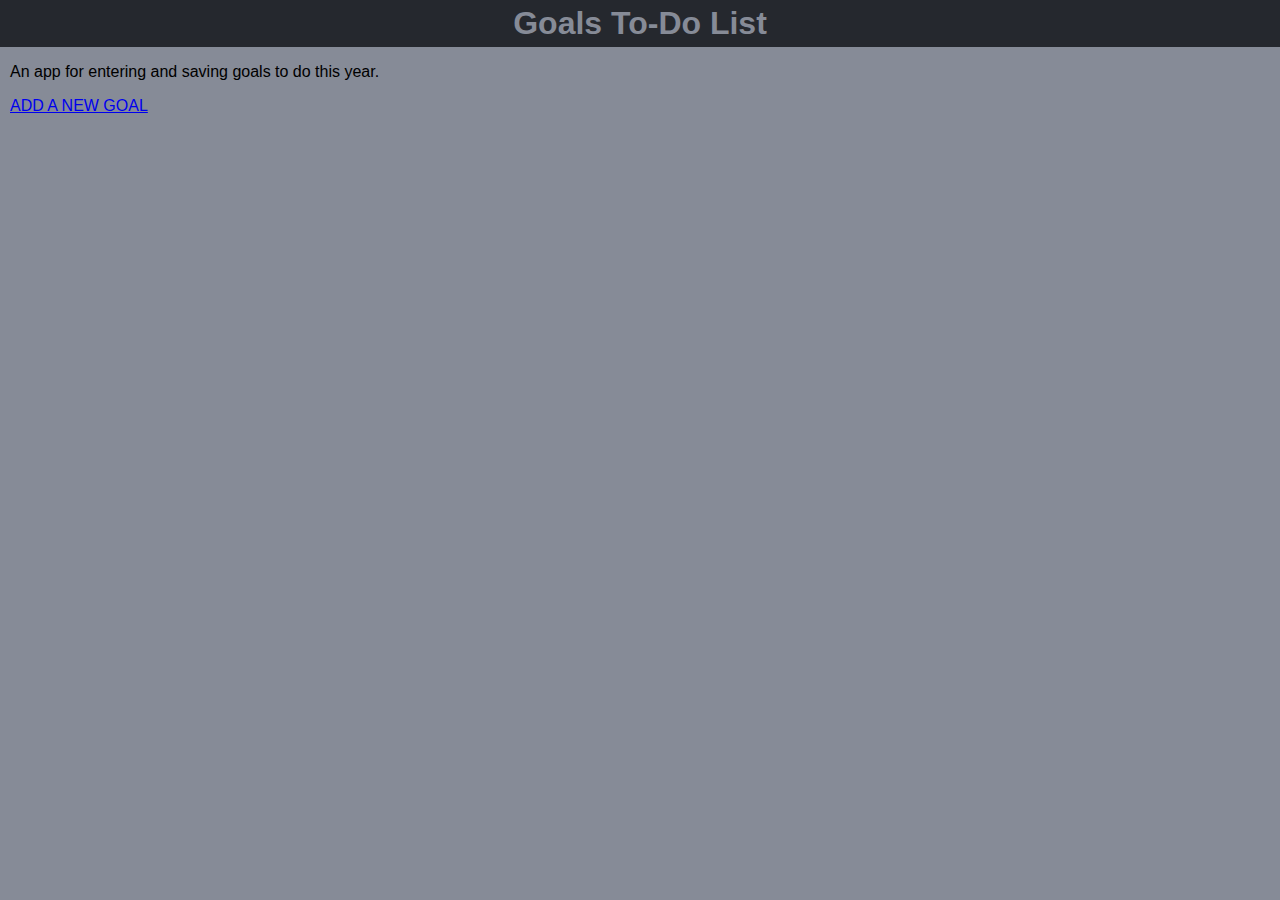
<file: index.html>
<!DOCTYPE html>
<!-- Name: Rolando Velasco -->
<!-- Term: VFW 1303 -->
<!-- Project Part 2 -->

<html>
	<head>
		<!-- Meta tags -->
		<meta charset="utf-8" />
		<meta name="description" content="My Goals To-Do List App" />
		<meta name="keyword" content="html5, mobile development, visual frameworks, goals list" />
		<meta name="robots" content="index, follow" />
		<meta name="viewport" content="user-scalable=no, width=device-width" />
		<meta name="HandHeldFriendly" content="True" />
		<meta name="MobileOptimized" content="320" />
		
		<!-- Link to CSS file -->
		<link href="css/styles.css" rel="stylesheet" />

		<!-- Title -->
		<title>My First Web App: Goals To-Do List</title>
	</head>
	
	<body>
		<!-- Header -->
		<header>
			<hgroup>
				<!-- Name of app -->
				<h1>Goals To-Do List</h1>
			</hgroup>
		</header>

		<div>
			<!-- Text and ID for the description of the app -->
			<p id="myAppDescription">An app for entering and saving goals to do this year.</p>

			<!-- Link to the additem.html page -->
			<a href="additem.html">ADD A NEW GOAL</a>
		</div>
	</body>
</html>
</file>
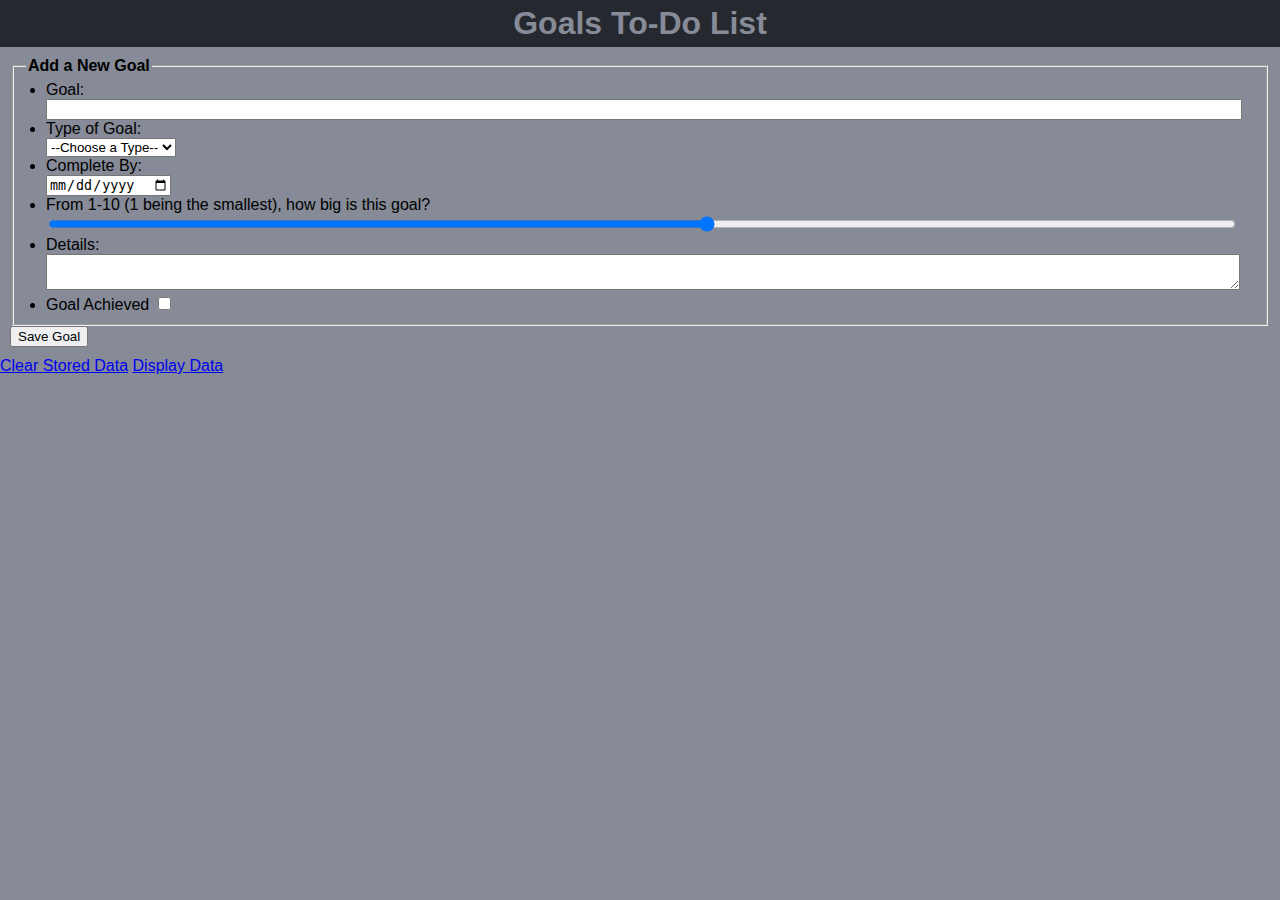
<file: additem.html>
<!DOCTYPE html>
<!-- Name: Rolando Velasco -->
<!-- Term: VFW 1303 -->
<!-- Project Part 2 -->

<html>
	<head>
		<!-- Meta tags -->
		<meta charset="utf-8" />
		<meta name="description" content="My Goals To-Do List App" />
		<meta name="keyword" content="html5, mobile development, visual frameworks, goals list" />
		<meta name="robots" content="index, follow" />
		<meta name="viewport" content="user-scalable=no, width=device-width" />
		<meta name="HandHeldFriendly" content="True" />
		<meta name="MobileOptimized" content="320" />

		<!-- Link to CSS file -->
		<link href="css/styles.css" rel="stylesheet" />
		
		<!-- Title -->
		<title>My First Web App: Goals To-Do List</title>
	</head>
	
	<body>
		<!-- Header -->
		<header>
			<hgroup>
				<!-- Name of app -->
				<h1>Goals To-Do List</h1>
			</hgroup>
		</header>
		
		<!-- Form -->
		<form action="#" method="post" id="goalform" >
		
			<!-- First, set up the fieldset and legend -->
			<fieldset>
				<legend>Add a New Goal</legend>
				
				<!-- Display the elements of the form as an unordered list -->
				<ul>
					
					<!-- Text element: Goal Headline -->
					<li><label for="goalheadline">Goal:</label><input type="text" id="goalheadline" /></li>
				
					<!-- Select combobox: Type of Goal -->
					<li id="selecttype">
						<label for="goaltype">Type of Goal:</label>
<!--						<select id="goaltype">                            -->
						
<!--							<option value="personal">Personal</option>    -->
<!--							<option value="business">Business</option>    -->
<!--							<option value="travel">Travel</option>        -->
<!--							<option value="finance">Finance</option>      -->
<!--							<option value="education">Education</option>  -->
						</select>
					</li>
					
					<!-- Date element: Goal deadline -->
					<li><label for="deadline">Complete By:</label><input type="date" id="deadline" /></li>
					
					<!-- Range element: Goal importance -->
					<li><label for="size">From 1-10 (1 being the smallest), how big is this goal?</label><input type="range" min="1" max="10" id="size" /></li>
					
					<!-- Text area element: Notes about the goal -->
					<li><label for="details">Details:</label><textarea id="details"></textarea></li>
					 
					<!-- Checkbox element: Goal Completed -->
					<li><label for="goalcomplete" id="labelgoalcomplete">Goal Achieved</label><input type="checkbox" value="Goal Achieved" id="goalcomplete" /></li>
				</ul>
				
				<!-- Hidden data to submit -->
				<input type="hidden" value="newgoal" />
			</fieldset>
			
			<!-- Save the goal -->
			<input type="button" value="Save Goal" id="savegoal" />
		</form>
		
<!--		<div id="displaydata"></div> -->
		
		<!-- links to clear the stored data and to display the data -->
		<a href="#" id="clear">Clear Stored Data</a>
		<a href="#" id="display">Display Data</a>
		<a href="additem.html" id="add" style="display:none;">Add A New Goal</a>
		
		<!-- Javascript -->
		<script type="text/javascript" src="js/main.js"></script>
	</body>
</html>
</file>
<file: css/styles.css>
/*
Title: index.html style sheet
Name: Rolando Velasco
Term: VFW 1303
Project Part 2
*/

body {
	background-color: #868B97;
	color: #000000;
	margin: 0px;
	padding: 0px;
	font-family: Arial, Helvetica;
}

h1 {
	background-color: #25282E;
	color: #868B97;
	margin: 0px;
	padding: 5px;
	text-align: center;
}

a:hover {
	color: green;
}

a:active {
	color: red;
}

div {
	margin: 0px;
	padding: 0px 10px;
}

form {
	margin: 0px;
	padding: 10px 10px;
/*	border: 1px solid red; */
}

legend {
	font-weight: bold;
}

label {
	display: block;
/*	border: 1px solid orange; */
}

ul {
	margin: 0px;
	padding: 0px 20px;
/*	border: 1px solid green; */
}

input#goalheadline {
	width: 100%;
/*	border: 1px solid yellow; */
}

input#size {
	width: 100%;
/*	border: 1px solid red; */
}

label#labelgoalcomplete {
	display: inline;
	margin: 0px 5px 0px 0px;
/*	border: 1px solid blue; */
}

textarea {
	width: 100%;
/*	border: 1px solid aqua; */
}
</file>
